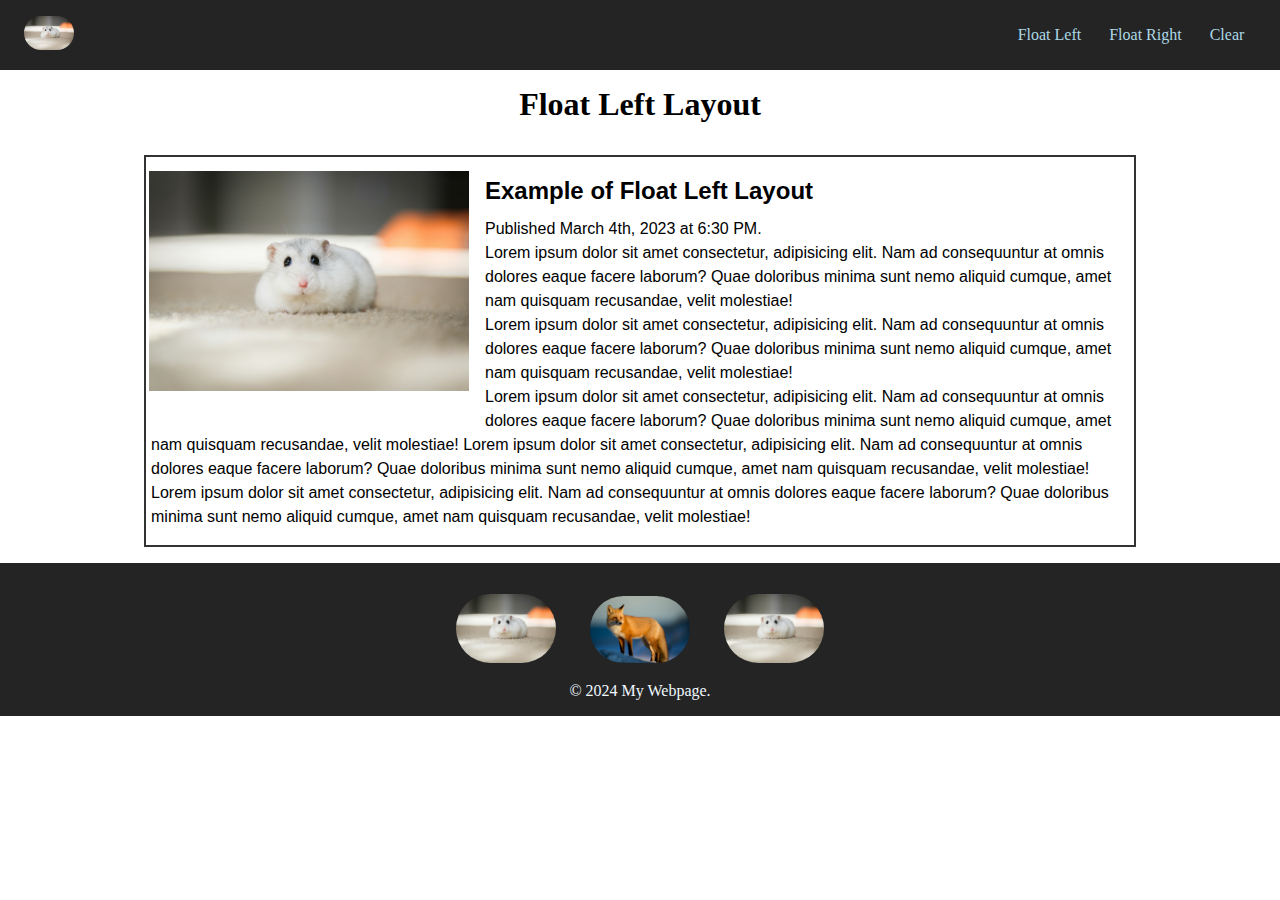
<file: index.html>
<!DOCTYPE html>
<html lang="en">
<head>
    <meta charset="UTF-8">
    <meta name="viewport" content="width=device-width, initial-scale=1.0">
    <title>Float Left Example</title>

    <link rel="stylesheet" href="./main.css">
</head>
<body>
    <nav class="main-nav">
        <a href="#">
            <picture>
                <source srcset="./imgs/kim-green-hamster-small.jpg" type="image/jpg">
                <img src="./imgs/kim-green-hamster-big.jpg" alt="Adorable white hamster">
            </picture>
        </a>
        <span id="spacer"></span>
        <ul>
            <li><a href="#">Float Left</a></li>
            <li><a href="./pages/right.html">Float Right</a></li>
            <li><a href="./pages/clear.html">Clear</a></li>
        </ul>
    </nav>
    <header>
        <h1>Float Left Layout</h1>
    </header>
    <main>
        <article>
            <div class="float-left">
                <picture>
                    <source srcset="./imgs/kim-green-hamster-big.jpg" type="image/jpg">
                    <img src="./imgs/kim-green-hamster-small.jpg" alt="Adorable white hamster">
                </picture>
            </div>
            <div class="textbox">
                <h2 class="post-title">Example of Float Left Layout</h2>
                <p class="post-info">
                    Published <time datetime="2023-03-04T18:30">March 4th, 2023 at 6:30 PM</time>.
                </p>
                <p class="post-paragraph">
                    Lorem ipsum dolor sit amet consectetur, adipisicing elit. 
                    Nam ad consequuntur at omnis dolores eaque facere laborum? 
                    Quae doloribus minima sunt nemo aliquid cumque, 
                    amet nam quisquam recusandae, velit molestiae!
                </p>
                <p class="post-paragraph">
                    Lorem ipsum dolor sit amet consectetur, adipisicing elit. 
                    Nam ad consequuntur at omnis dolores eaque facere laborum? 
                    Quae doloribus minima sunt nemo aliquid cumque, 
                    amet nam quisquam recusandae, velit molestiae!
                </p>
                <p class="post-paragraph">
                    Lorem ipsum dolor sit amet consectetur, adipisicing elit. 
                    Nam ad consequuntur at omnis dolores eaque facere laborum? 
                    Quae doloribus minima sunt nemo aliquid cumque, 
                    amet nam quisquam recusandae, velit molestiae!
                    Lorem ipsum dolor sit amet consectetur, adipisicing elit. 
                    Nam ad consequuntur at omnis dolores eaque facere laborum? 
                    Quae doloribus minima sunt nemo aliquid cumque, 
                    amet nam quisquam recusandae, velit molestiae!
                    Lorem ipsum dolor sit amet consectetur, adipisicing elit. 
                    Nam ad consequuntur at omnis dolores eaque facere laborum? 
                    Quae doloribus minima sunt nemo aliquid cumque, 
                    amet nam quisquam recusandae, velit molestiae!
                </p>
            </div>
        </article>
    </main>
    <footer>
        <div>
            <picture>
                <source srcset="./imgs/kim-green-hamster-big.jpg" type="image/jpg">
                <img src="./imgs/kim-green-hamster-small.jpg" alt="Adorable white hamster">
            </picture>
            <picture>
                <source srcset="./imgs/ray-hennessy-fox-big.jpg" type="image/jpg">
                <img src="./imgs/ray-hennessy-fox-small.jpg" alt="Adorable red fox">
            </picture>
            <picture>
                <source srcset="./imgs/kim-green-hamster-big.jpg" type="image/jpg">
                <img src="./imgs/kim-green-hamster-small.jpg" alt="Adorable white hamster">
            </picture>
        </div>
        <p>&copy; 2024 My Webpage.</p>
    </footer>
</body>
</html>
</file>
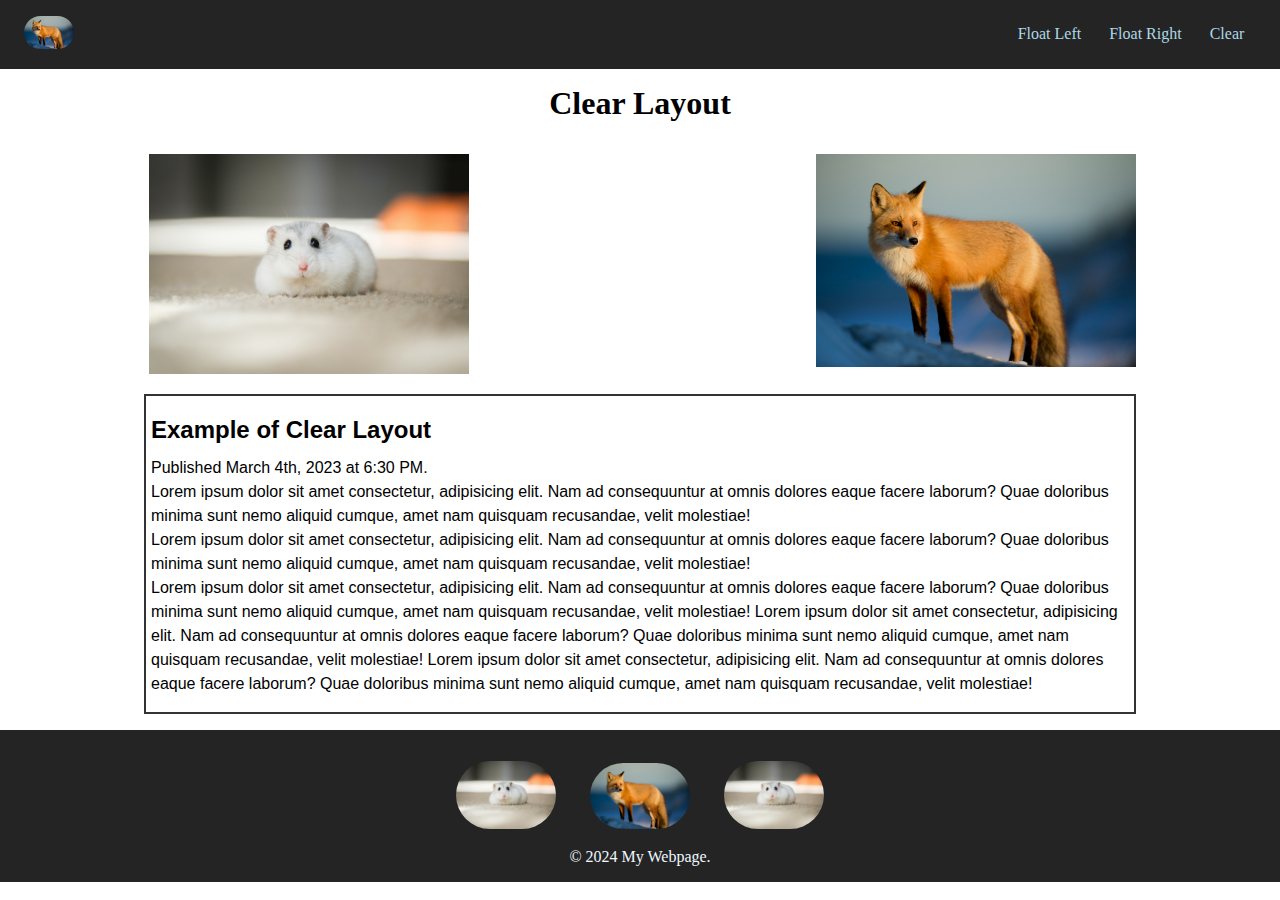
<file: pages/clear.html>
<!DOCTYPE html>
<html lang="en">
<head>
    <meta charset="UTF-8">
    <meta name="viewport" content="width=device-width, initial-scale=1.0">
    <title>Clear Example</title>

    <link rel="stylesheet" href="../main.css">
</head>
<body>
    <nav class="main-nav">
        <a href="../index.html">
            <picture>
                <source srcset="../imgs/ray-hennessy-fox-small.jpg" type="image/jpg">
                <img src="../imgs/ray-hennessy-fox-big.jpg" alt="Adorable red fox">
            </picture>
        </a>
        <span id="spacer"></span>
        <ul>
            <li><a href="../index.html">Float Left</a></li>
            <li><a href="./right.html">Float Right</a></li>
            <li><a href="#">Clear</a></li>
        </ul>
    </nav>
    <header>
        <h1>Clear Layout</h1>
    </header>
    <main>
        <article>
            <div class="float-right">
                <picture>
                    <source srcset="../imgs/ray-hennessy-fox-big.jpg" type="image/jpg">
                    <img src="../imgs/ray-hennessy-fox-small.jpg" alt="Adorable red fox">
                </picture>
            </div>
            <div class="float-left">
                <picture>
                    <source srcset="../imgs/kim-green-hamster-big.jpg" type="image/jpg">
                    <img src="../imgs/kim-green-hamster-small.jpg" alt="Adorable white hamster">
                </picture>
            </div>
            <div class="textbox no-image">
                <h2 class="post-title">Example of Clear Layout</h2>
                <p class="post-info">
                    Published <time datetime="2023-03-04T18:30">March 4th, 2023 at 6:30 PM</time>.
                </p>
                <p class="post-paragraph">
                    Lorem ipsum dolor sit amet consectetur, adipisicing elit. 
                    Nam ad consequuntur at omnis dolores eaque facere laborum? 
                    Quae doloribus minima sunt nemo aliquid cumque, 
                    amet nam quisquam recusandae, velit molestiae!
                </p>
                <p class="post-paragraph">
                    Lorem ipsum dolor sit amet consectetur, adipisicing elit. 
                    Nam ad consequuntur at omnis dolores eaque facere laborum? 
                    Quae doloribus minima sunt nemo aliquid cumque, 
                    amet nam quisquam recusandae, velit molestiae!
                </p>
                <p class="post-paragraph">
                    Lorem ipsum dolor sit amet consectetur, adipisicing elit. 
                    Nam ad consequuntur at omnis dolores eaque facere laborum? 
                    Quae doloribus minima sunt nemo aliquid cumque, 
                    amet nam quisquam recusandae, velit molestiae!
                    Lorem ipsum dolor sit amet consectetur, adipisicing elit. 
                    Nam ad consequuntur at omnis dolores eaque facere laborum? 
                    Quae doloribus minima sunt nemo aliquid cumque, 
                    amet nam quisquam recusandae, velit molestiae!
                    Lorem ipsum dolor sit amet consectetur, adipisicing elit. 
                    Nam ad consequuntur at omnis dolores eaque facere laborum? 
                    Quae doloribus minima sunt nemo aliquid cumque, 
                    amet nam quisquam recusandae, velit molestiae!
                </p>
            </div>
        </article>
    </main>
    <footer>
        <div>
            <picture>
                <source srcset="../imgs/kim-green-hamster-big.jpg" type="image/jpg">
                <img src="../imgs/kim-green-hamster-small.jpg" alt="Adorable white hamster">
            </picture>
            <picture>
                <source srcset="../imgs/ray-hennessy-fox-big.jpg" type="image/jpg">
                <img src="../imgs/ray-hennessy-fox-small.jpg" alt="Adorable red fox">
            </picture>
            <picture>
                <source srcset="../imgs/kim-green-hamster-big.jpg" type="image/jpg">
                <img src="../imgs/kim-green-hamster-small.jpg" alt="Adorable white hamster">
            </picture>
        </div>
        <p>&copy; 2024 My Webpage.</p>
    </footer>
</body>
</html>
</file>
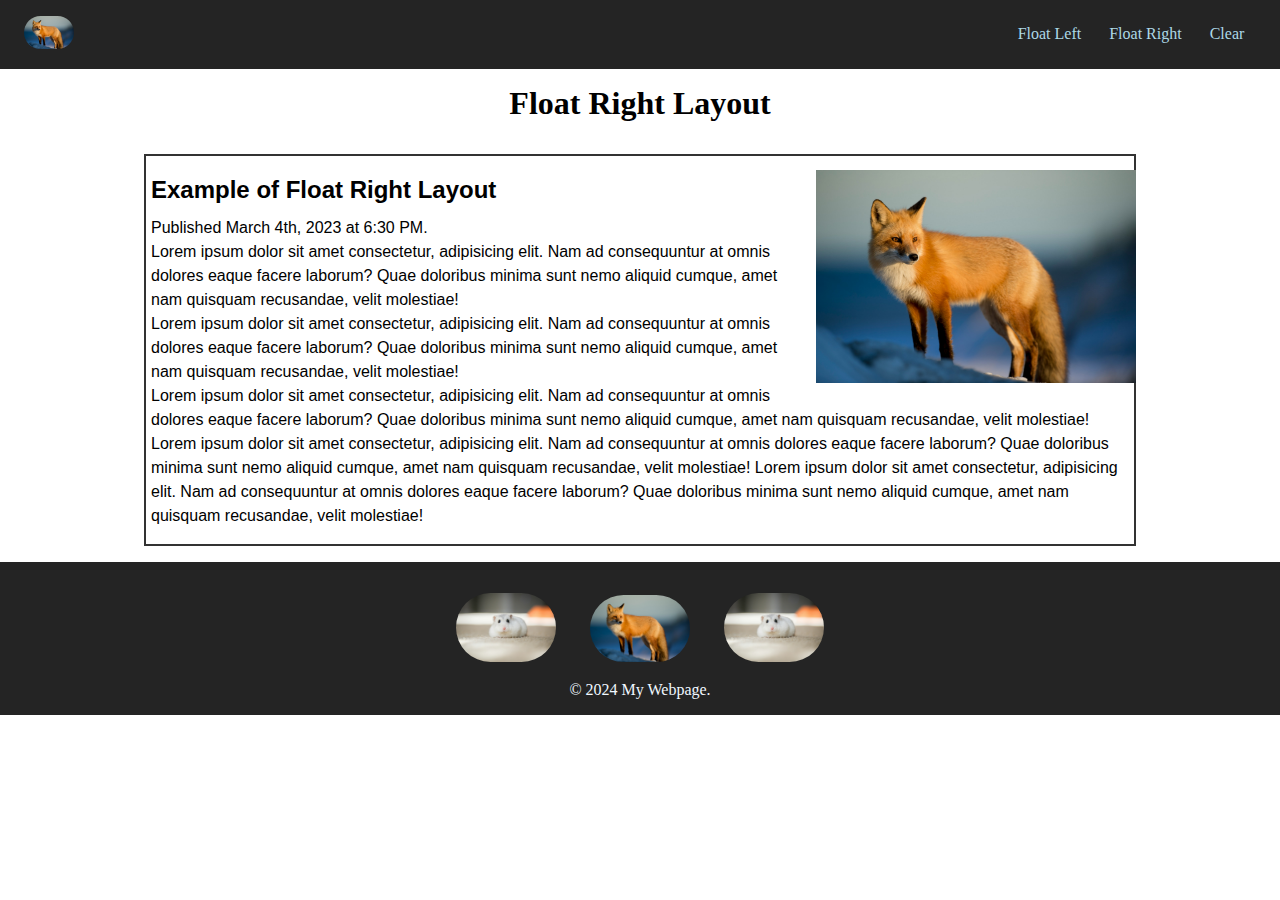
<file: pages/right.html>
<!DOCTYPE html>
<html lang="en">
<head>
    <meta charset="UTF-8">
    <meta name="viewport" content="width=device-width, initial-scale=1.0">
    <title>Float Right Example</title>

    <link rel="stylesheet" href="../main.css">
</head>
<body>
    <nav class="main-nav">
        <a href="../index.html">
            <picture>
                <source srcset="../imgs/ray-hennessy-fox-small.jpg" type="image/jpg">
                <img src="../imgs/ray-hennessy-fox-big.jpg" alt="Adorable red fox">
            </picture>
        </a>
        <span id="spacer"></span>
        <ul>
            <li><a href="../index.html">Float Left</a></li>
            <li><a href="#">Float Right</a></li>
            <li><a href="./clear.html">Clear</a></li>
        </ul>
    </nav>
    <header>
        <h1>Float Right Layout</h1>
    </header>
    <main>
        <article>
            <div class="float-right">
                <picture>
                    <source srcset="../imgs/ray-hennessy-fox-big.jpg" type="image/jpg">
                    <img src="../imgs/ray-hennessy-fox-small.jpg" alt="Adorable red fox">
                </picture>
            </div>
            <div class="textbox">
                <h2 class="post-title">Example of Float Right Layout</h2>
                <p class="post-info">
                    Published <time datetime="2023-03-04T18:30">March 4th, 2023 at 6:30 PM</time>.
                </p>
                <p class="post-paragraph">
                    Lorem ipsum dolor sit amet consectetur, adipisicing elit. 
                    Nam ad consequuntur at omnis dolores eaque facere laborum? 
                    Quae doloribus minima sunt nemo aliquid cumque, 
                    amet nam quisquam recusandae, velit molestiae!
                </p>
                <p class="post-paragraph">
                    Lorem ipsum dolor sit amet consectetur, adipisicing elit. 
                    Nam ad consequuntur at omnis dolores eaque facere laborum? 
                    Quae doloribus minima sunt nemo aliquid cumque, 
                    amet nam quisquam recusandae, velit molestiae!
                </p>
                <p class="post-paragraph">
                    Lorem ipsum dolor sit amet consectetur, adipisicing elit. 
                    Nam ad consequuntur at omnis dolores eaque facere laborum? 
                    Quae doloribus minima sunt nemo aliquid cumque, 
                    amet nam quisquam recusandae, velit molestiae!
                    Lorem ipsum dolor sit amet consectetur, adipisicing elit. 
                    Nam ad consequuntur at omnis dolores eaque facere laborum? 
                    Quae doloribus minima sunt nemo aliquid cumque, 
                    amet nam quisquam recusandae, velit molestiae!
                    Lorem ipsum dolor sit amet consectetur, adipisicing elit. 
                    Nam ad consequuntur at omnis dolores eaque facere laborum? 
                    Quae doloribus minima sunt nemo aliquid cumque, 
                    amet nam quisquam recusandae, velit molestiae!
                </p>
            </div>
        </article>
    </main>
    <footer>
        <div>
            <picture>
                <source srcset="../imgs/kim-green-hamster-big.jpg" type="image/jpg">
                <img src="../imgs/kim-green-hamster-small.jpg" alt="Adorable white hamster">
            </picture>
            <picture>
                <source srcset="../imgs/ray-hennessy-fox-big.jpg" type="image/jpg">
                <img src="../imgs/ray-hennessy-fox-small.jpg" alt="Adorable red fox">
            </picture>
            <picture>
                <source srcset="../imgs/kim-green-hamster-big.jpg" type="image/jpg">
                <img src="../imgs/kim-green-hamster-small.jpg" alt="Adorable white hamster">
            </picture>
        </div>
        <p>&copy; 2024 My Webpage.</p>
    </footer>
</body>
</html>
</file>
<file: main.css>
* {
    box-sizing: border-box;
    margin: 0;
    padding: 0;
    list-style: none;
    text-decoration: none;
}

/*Navigation*/
header, 
.main-nav {
    padding: 16px;
    text-align: center;
}

.main-nav {
    background-color: #242424;
}

.main-nav ul li {
    display: inline-block;
    margin: 0 12px;
}   

.main-nav img {
    width: 50px;
    border-radius: 50px;
}

.main-nav ul{
    display: inline-block;
    margin-bottom: 10px;
}

.main-nav > a{
    vertical-align: bottom;
}

a {
    color: lightblue;
}

#spacer {
    display: inline-block;
    width: calc(100% - 104px - 220px);
}

/*Main content*/
article {
    max-width: 80%;
    margin: auto;
}

.float-left {
    float: left;
    margin-left: 5px;
}

.float-right {
    float: right;
    margin-left: 5px;
}

main img {
    max-width: 320px;
    margin: 16px;
}

.textbox {
    margin: 16px;
    border: 2px solid #333;
    padding: 16px 5px;
    line-height: 1.5;
    font-family: Verdana, Geneva, Tahoma, sans-serif;
    min-height: 250px;
}

.no-image{
    clear: both;
}

.post-title {
    margin-bottom: 8px;
    font-size: 24px;
}

/*Footer*/
footer {
    clear: both;
    padding: 16px;
    color: aliceblue ;
    background-color: #242424;
    text-align: center;
}

footer div picture {
    display: inline-block;
}

footer div img {
    max-width: 100px;
    border-radius: 50px;
    margin: 15px;
}
</file>
